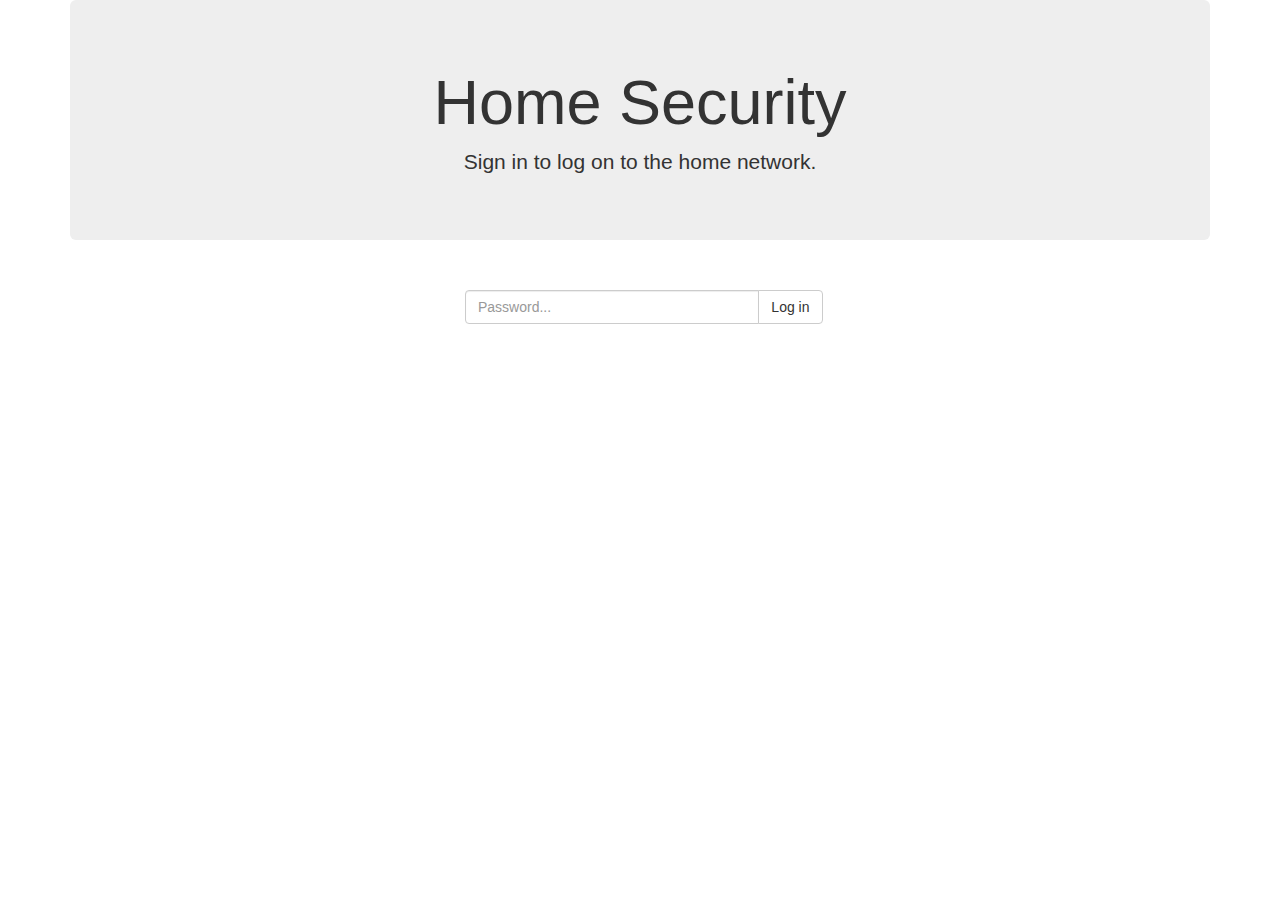
<file: index.html>
<!-- Front page for home security system -->

<!DOCTYPE html>
<html>

<head>
  <title>Home Security</title>
  <meta charset="utf-8">
  <meta name="viewport" content="width=device-width, initial-scale=1">
  <link rel="stylesheet" href="http://maxcdn.bootstrapcdn.com/bootstrap/3.3.4/css/bootstrap.min.css">
  <script src="https://ajax.googleapis.com/ajax/libs/jquery/1.11.1/jquery.min.js"></script>
  <script src="http://maxcdn.bootstrapcdn.com/bootstrap/3.3.4/js/bootstrap.min.js"></script>
  <link rel="stylesheet" href="style.css">
  <script src="main.js"></script>
</head>

<body>

  <div class="container">

    <div class="jumbotron">
      <h1>Home Security</h1>
      <p>Sign in to log on to the home network.</p>
    </div>


    <div class="container">

      <h2>

        <div class="login">
          <div class="col-lg-6">
            <div class="input-group">
              <input type="password" class="form-control" placeholder="Password..." id="input">
              <span class="input-group-btn">
                <button onclick="logIn()" class="btn btn-default" type="button">Log in</button>
              </span>
            </div><!-- /input-group -->
          </div><!-- /.col-lg-6 -->
        </div><!-- /.row -->

      </h2>

    </div>


  </div>

</body>
</html>
</file>
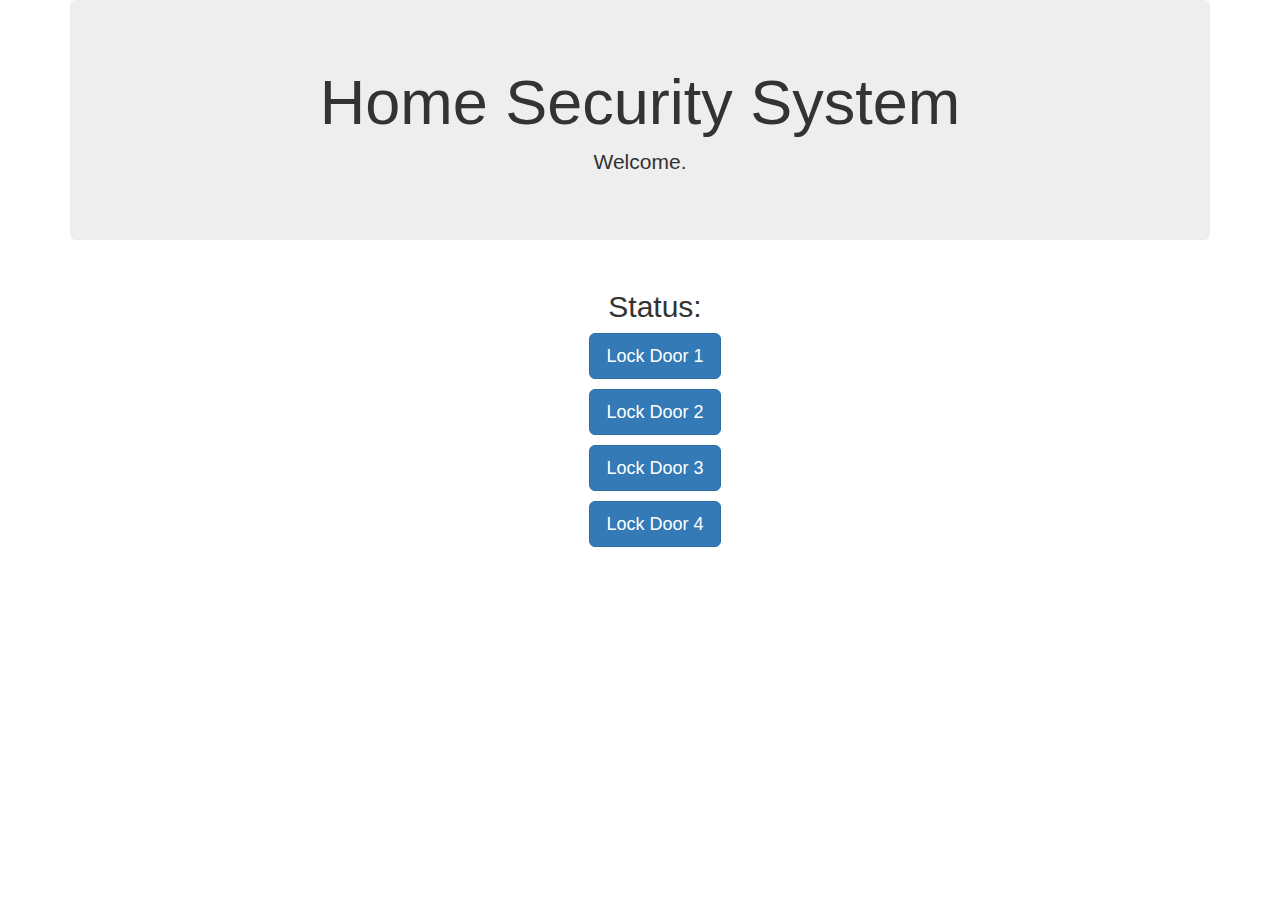
<file: main.html>
<!-- Home security system main page. -->

<!DOCTYPE html>
<html>

<head>
  <title>Home Security</title>
  <meta charset="utf-8">
  <meta name="viewport" content="width=device-width, initial-scale=1">
  <link rel="stylesheet" href="http://maxcdn.bootstrapcdn.com/bootstrap/3.3.4/css/bootstrap.min.css">
  <script src="https://ajax.googleapis.com/ajax/libs/jquery/1.11.1/jquery.min.js"></script>
  <script src="http://maxcdn.bootstrapcdn.com/bootstrap/3.3.4/js/bootstrap.min.js"></script>
  <link rel="stylesheet" href="style.css">
  <script src="main.js"></script>
</head>

<body>

  <div class="container">

    <div class="jumbotron">
      <h1>Home Security System</h1>
      <p>Welcome.</p>
    </div>

    <div class="container">
      <h2><center>Status:</center></h2>
      <p><a id="lock" onclick="secure()" class="btn btn-primary btn-lg" href="#" role="button">Lock Door 1</a></p>
      <p><a id="lock" class="btn btn-primary btn-lg" href="#" role="button">Lock Door 2</a></p>
      <p><a id="lock" class="btn btn-primary btn-lg" href="#" role="button">Lock Door 3</a></p>
      <p><a id="lock" class="btn btn-primary btn-lg" href="#" role="button">Lock Door 4</a></p>
    </div>

  </div>

</body>
</html>
</file>
<file: style.css>
.container {
	text-align: center;
}

.login {
	position: relative;
	margin-left: 365px;
}

.yolo {
	text-align: center;
}

/*body {
	background-image: url("sec.jpg");
	background-repeat: no-repeat;
}*/
</file>
